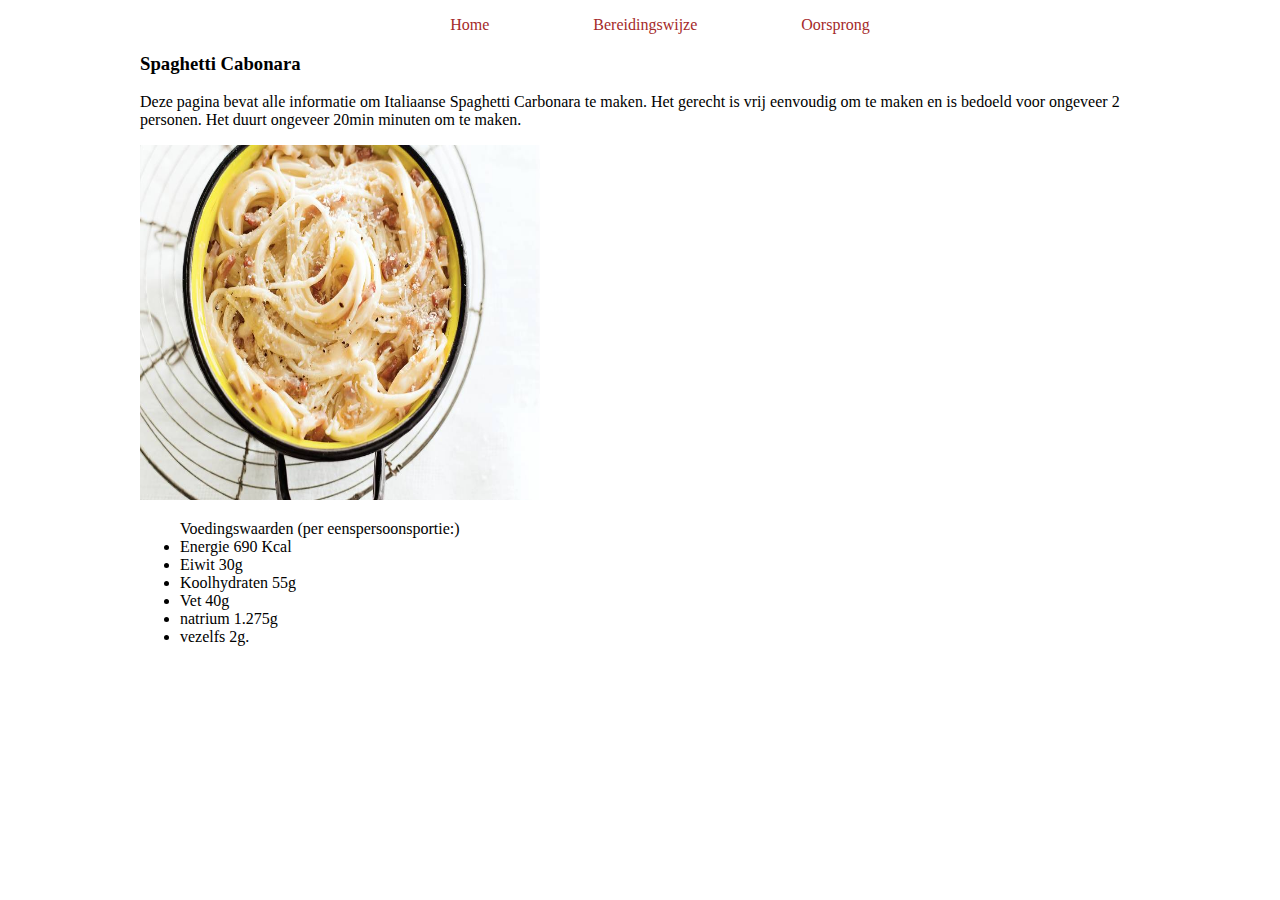
<file: index.html>
<!DOCTYPE html>
<html>
	<head>
		<title>Spaghetti Cabonara</title>
		<meta charset="utf-8">
		<link rel="stylesheet" type="text/css" href="style.css">
	</head>
	<body>
			<nav>
				<ul>
					<li><a href="index.html">Home</a> </li>
					<li><a href="bereidingswijze.html">Bereidingswijze</a> </li>
 					<li><a href="Oorsprong.html">Oorsprong</a> </li>
				</ul>
			</nav>
			<div class="back">

		<h3> Spaghetti Cabonara </h3>
		<p>Deze pagina bevat alle informatie om Italiaanse Spaghetti Carbonara te maken. Het gerecht is vrij eenvoudig om te maken en is bedoeld voor ongeveer 2 personen. Het duurt ongeveer 20min minuten om te maken. </p> 

		<img src="ahspaghetti.jpg" alt="Spaghetti van bovenaf" id="ahspaghetti" width="400px" height="355px">

		<ul id="Voedingswaarden">
		Voedingswaarden (per eenspersoonsportie:)
		<li> Energie 690 Kcal</li>
		<li>Eiwit 30g</li>
		<li>Koolhydraten 55g</li>
		<li>Vet 40g </li>
		<li>natrium 1.275g </li>
		<li>vezelfs 2g.</li>
		</ul>


		
</td>
   </table>		
	</div>
	</body>
	</html>
</file>
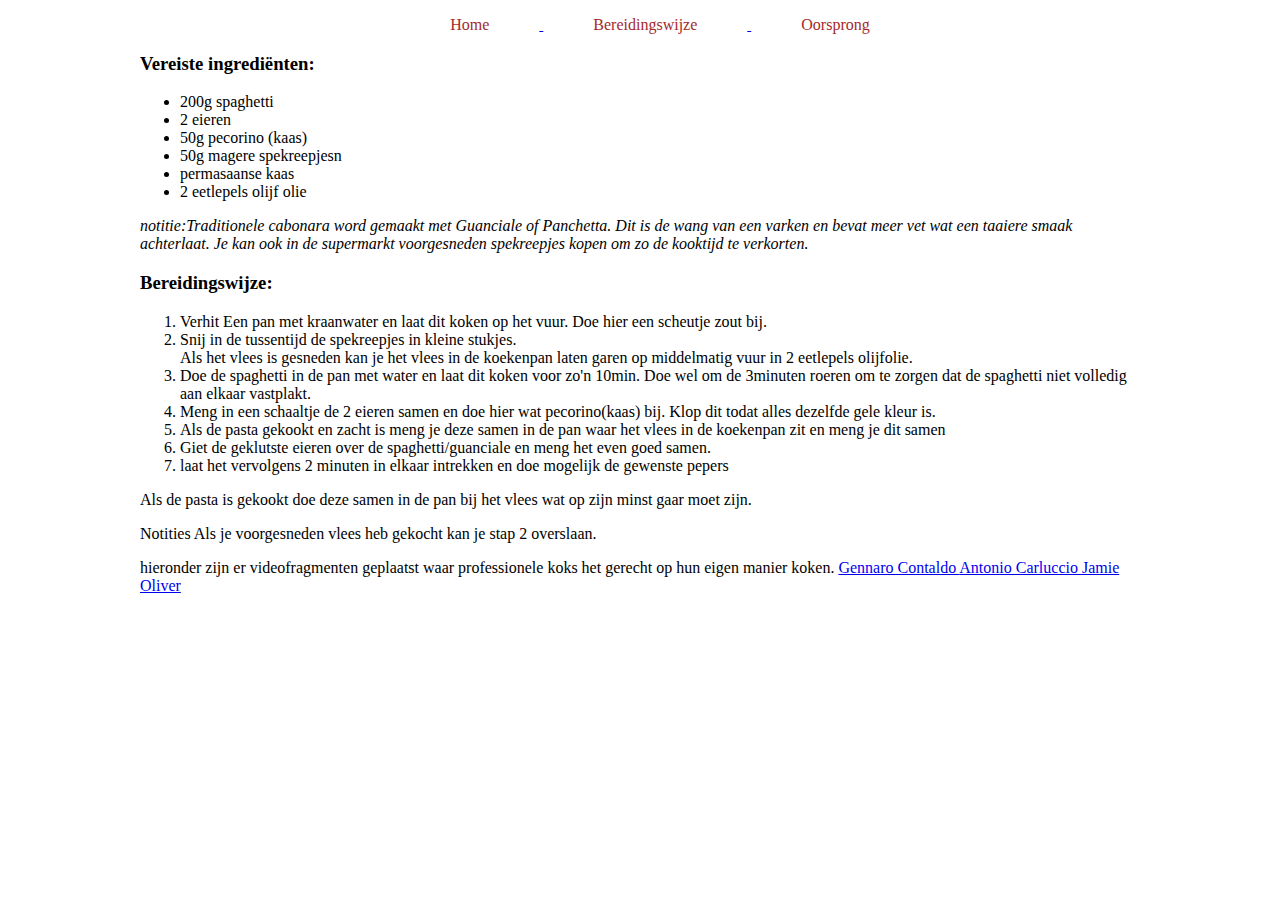
<file: bereidingswijze.html>
<!DOCTYPE html>
<html>
	<head>
		<title>Bereidingswijze</title>
		<meta charset="utf-8">
		<link rel="stylesheet" type="text/css" href="style.css">
	</head>
	<body>
		<nav>
			<ul>
				<li><a href="index.html"> Home </li> </a>
				<li><a href="bereidingswijze.html">Bereidingswijze </li> </a>
				<li><a href="oorsprong.html">Oorsprong </li> </a>
			</nav>
			<div class="back">

		<h3>Vereiste ingrediënten:</h3>
		<ul class="ingrediënten">
			<li> 200g spaghetti </li>
			<li> 2 eieren </li>
			<li> 50g pecorino (kaas) </li>
			<li> 50g magere spekreepjesn</li>
			<li> permasaanse kaas </li>
			<li> 2 eetlepels olijf olie </li>
		</ul>
		<p> <i> notitie:Traditionele cabonara word gemaakt met Guanciale of Panchetta. Dit is  de wang van een varken en bevat meer vet wat een taaiere smaak achterlaat. Je kan ook in de supermarkt voorgesneden spekreepjes kopen om zo de kooktijd te verkorten.</i> </p>

		<p> <h3>Bereidingswijze:</h3>
		<ol>
			<li> Verhit Een pan met kraanwater en laat dit koken op het vuur. Doe hier een scheutje zout bij. </li>
			<li>Snij in de tussentijd de spekreepjes in kleine stukjes. </li>
			Als het vlees is gesneden kan je het vlees in de koekenpan laten garen op middelmatig vuur in  2 eetlepels olijfolie. </li>
			<li>Doe de spaghetti in de pan met water en laat dit koken voor zo'n 10min. Doe wel om de 3minuten roeren om te zorgen dat de spaghetti niet volledig aan elkaar vastplakt. </li>
			<li> Meng in een schaaltje de 2 eieren samen en doe hier wat pecorino(kaas) bij. Klop dit todat alles dezelfde gele kleur is. </li>
			 <li> Als de pasta gekookt en zacht is meng je deze samen in de pan waar het vlees in de koekenpan zit en meng je dit samen</li>
			 <li> Giet de geklutste eieren over de spaghetti/guanciale en meng het even goed samen. </li>
			 <li> laat het vervolgens 2 minuten in elkaar intrekken en doe mogelijk de gewenste pepers
		</ol>
	</p>
		 Als de pasta is gekookt doe deze samen in de pan bij het vlees wat op zijn minst gaar moet zijn. 

		 <p>Notities Als je voorgesneden vlees heb gekocht kan je stap 2 overslaan. </p>
		</div>
		

		hieronder zijn er videofragmenten geplaatst waar professionele koks het gerecht op hun eigen manier koken.

		<a href="https://www.youtube.com/watch?v=ihB53eEwLbs">Gennaro Contaldo </a>
		<a href="https://www.youtube.com/watch?v=3AAdKl1UYZs">Antonio Carluccio </a>
		<a href="https://www.youtube.com/watch?v=D_2DBLAt57c">Jamie Oliver </a>
	</body>
</html>
</file>
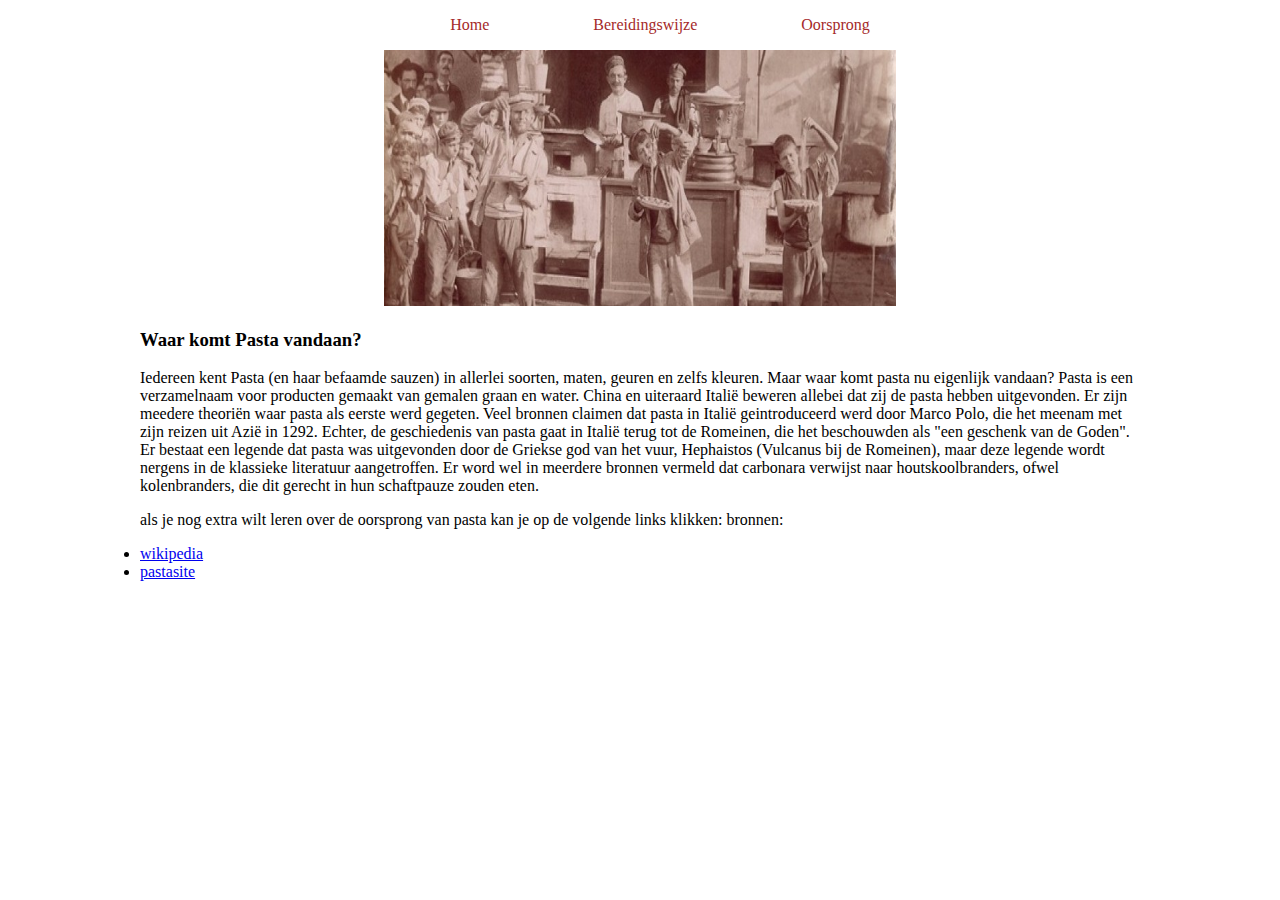
<file: Oorsprong.html>
<!DOCTYPE html>
<html>
	<head>
		<title>Waar komt pasta Vandaan?</title>
		<meta charset="utf-8">
		<link rel="stylesheet" type="text/css" href="style.css"> 
	</head>
	<body>
			<nav>
				<ul>
					<li><a href="index.html">Home</a> </li>
					<li><a href="bereidingswijze.html">Bereidingswijze</a> </li>
 					<li><a href="Oorsprong.html">Oorsprong</a> </li>
				</ul>
			</nav>
			<div class="back">
		
		<center> <img src="old spaghetti photo.jpg" alt="old spaghetti photo" height="256px" width="512px" id="spaghetti"> </center>
		<h3> Waar komt Pasta vandaan? </h3>
			<p>Iedereen kent Pasta (en haar befaamde sauzen) in allerlei soorten, maten, geuren en zelfs kleuren. Maar waar komt pasta nu eigenlijk vandaan?
			Pasta is een verzamelnaam voor producten gemaakt van gemalen graan en water.
			China en uiteraard Italië beweren allebei dat zij de pasta hebben uitgevonden. Er zijn meedere theoriën waar pasta als eerste werd gegeten.
			
			Veel bronnen claimen dat pasta in Italië geintroduceerd werd door Marco Polo, die het meenam met zijn reizen uit Azië in 1292. Echter, de geschiedenis van pasta gaat in Italië terug tot de Romeinen, die het beschouwden als "een geschenk van de Goden". Er bestaat een legende dat pasta was uitgevonden door de Griekse god van het vuur, Hephaistos (Vulcanus bij de Romeinen), maar deze legende wordt nergens in de klassieke literatuur aangetroffen. Er word wel in meerdere bronnen vermeld dat carbonara verwijst naar houtskoolbranders, ofwel kolenbranders, die dit gerecht in hun schaftpauze zouden eten.</p>

		<p> als je nog extra wilt leren over de oorsprong van pasta kan je op de volgende links klikken:
		bronnen:
		<li><a href="https://nl.wikipedia.org/wiki/Spaghetti"> wikipedia </a> </li>
		<li><a href="http://www.pastasite.nl/waar-komt-pasta-vandaan/"> pastasite </a> </li>
		
		
</body>
</html>
</file>
<file: style.css>
body {
	background-image:url(https://previews.123rf.com/images/pixelliebe/pixelliebe1505/pixelliebe150500126/40332412-italian-food-background-Stock-Photo.jpg);
	background-size:cover;
	width: 1000px;
	margin:0px auto;
	padding: 0px
}

.back {
	background-color:rgba(255,255,255,0.6);
}
	
nav {

list-style: none;
text-align: center;

}

nav li {
background-color:white;
display:inline-block;
padding: 0 50px 0 50px;
float:center;
border-radius: 5px;
}

nav li a 
{
display:block;
text-decoration:none;
color:brown;
}

article {
	width:1200px;
	float:right;
	display:80%;
}

#spaghetti {

position:right;
}

#ahspaghetti {
position:float;
}

#voedingswaarden {
list-style-type:none;
}
</file>
